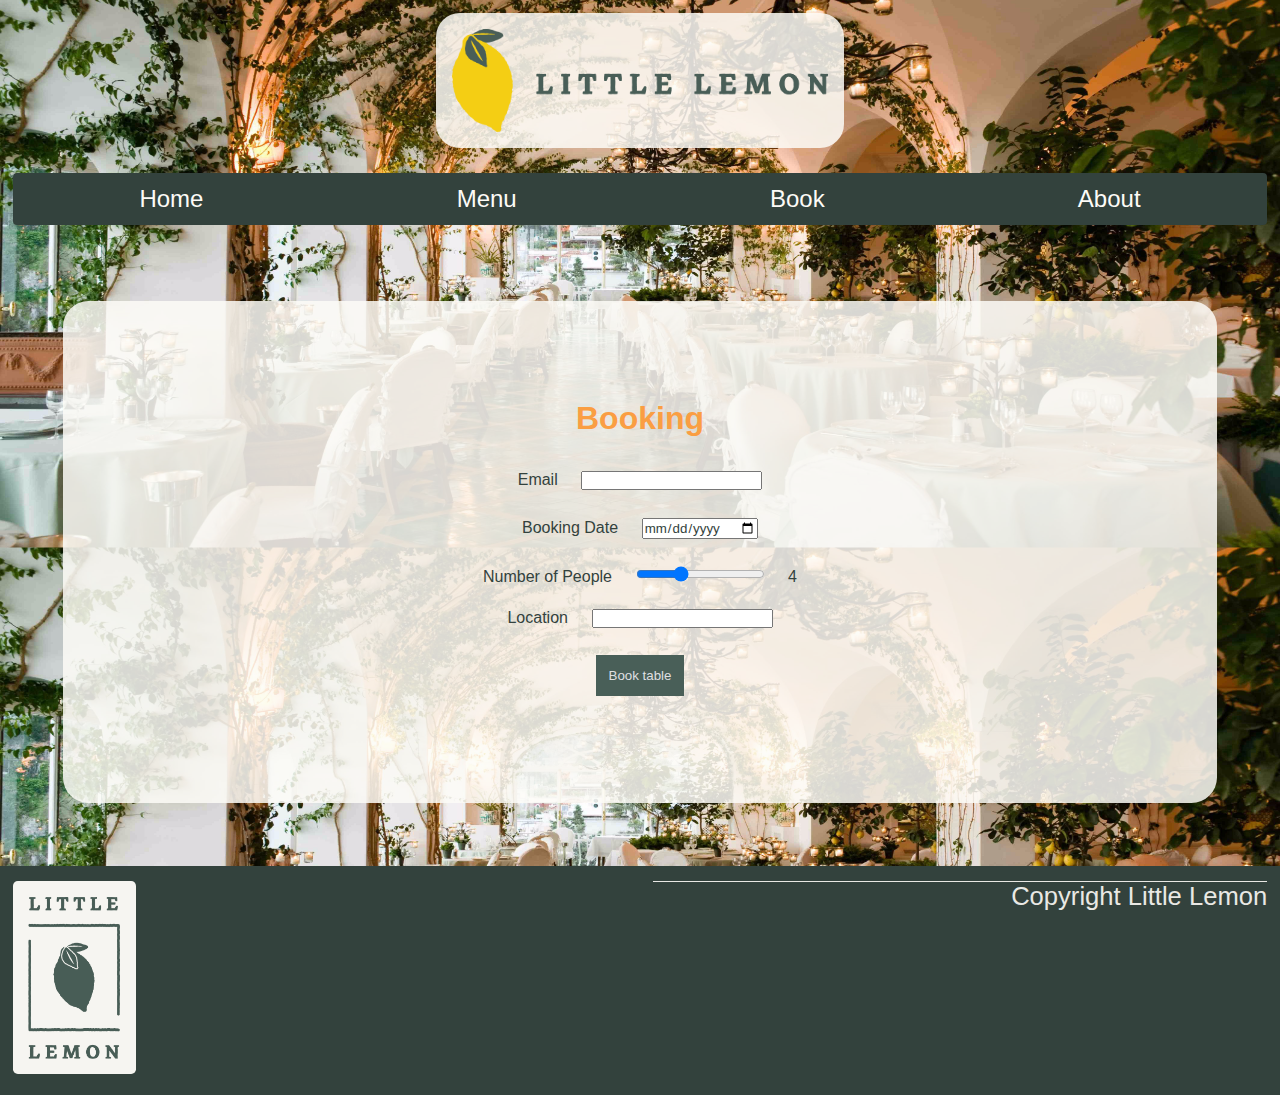
<file: book.html>
<!DOCTYPE html>
<html>
<head>
    <title>Booking</title>

    <link rel="stylesheet" href="css/style.css">
    <link rel="stylesheet" href="css/book.css">
</head>
<body>
    <header>
        <a href="index.html"><img src="img/Asset 16@4x.png" alt="Website Logo" title="Little Lemon" width="30%"></a>
    </header>
    <nav>
        <ul class="navigation">
            <li><a href="index.html">Home</a></li>
            <li><a href="menu.html">Menu</a></li>
            <li><a href="book.html">Book</a></li>
            <li><a href="about.html">About</a></li>
        </ul>
    </nav>
    <main class="book">
        <form class="about" id="booking" method="POST">
            <h1>Booking</h1>
            <div class="formelements">
                <label for="booking_owner">Email</label>
                <input type="email" name="booking_owner" id="booking_owner" required>
            </div>
            <div class="formelements">
                <label for="booking_date">Booking Date</label>
                <input type="date" name="booking_date" id="booking_date" required>
            </div>
            <div class="formelements">
                <label for="booking_people">Number of People</label>
                <input type="range" name="booking_people" id="booking_people" min="1" max="10" value="4" oninput="this.nextElementSibling.value=this.value">
                <output>4</output>
            </div>
            <div class="formelements">
                <label for="booking_location">Location</label>
                <input id="booking_location" name="booking_location" list="locations" required>
                <datalist id="locations">
                    <option value="Downtown">
                    <option value="Uptown">
                </datalist>
            </div>
            <div>
                <button id="submit" type="submit">Book table</button>
            </div>
        </form>
    </main>
    <footer>
        <div class="footlogo"><img src="img/Asset 18@4x.png" alt="Footer Logo" title="Little Lemon" width="15%"></div>
        <div class="copyright"><p>Copyright Little Lemon</p></div>
    </footer>
</body>
</html>
</file>
<file: css/style.css>
@keyframes run {
    0% {transform: translate3d(0,0,0);}
    25%{transform: skew(65deg,0);}
    26%{transform: skew(-5deg,0);}
    50%{transform: skew(-5deg,0) translate3d(6400px,0,0);}
    50.001%{transform: skew(-5deg,0) translate3d(-6400px,0,0);}
    50.001%{transform: skew(-5deg,0) translate3d(-6400px,0,0);}
    65%{transform: skew(-45deg,0) translate3d(0,0,0);}
    75%{transform: skew(20deg,0);}
    90%{transform: skew(-10deg,0);}
    100% {transform: skew(0deg,0);}}
* {
    font-family: 'Calibri', sans-serif;
    margin: 0 0 0 0;
    padding: 0 0 0 0;}
body {
    background-image: url("/img/restaurant.jpg");
    background-size:contain;
    background-repeat:round;
    display: grid;
    grid-template-columns: auto;
    grid-template-rows: auto auto auto auto;}
h1 {font-size: 6vw;}
h2 {font-size: 3vw;}
p {font-size: 2vw;}
header {
    padding: 1%;
    grid-row: 1/span 1; grid-column: 1/span 1;}
header img {
    display: block;
    margin: 0 auto;
    border-radius: 1.5rem;
    padding:1rem;
    background-color: hsla(40, 60%, 98%, 0.85);

    animation: run 2s linear;
    animation-direction:normal;
    animation-iteration-count:1;
    animation-duration: .7s;
    animation-delay: .3s;}
nav {
    margin: 1%;
    grid-row: 2/span 1; grid-column: 1/span 1;}
.navigation {
    list-style-type: none;
    text-align: center;
    
    background-color: hsl(160, 13%, 23%);
    border-radius: .25rem;
    display: flex;
    flex-flow: row wrap;
    justify-content: space-around;}
.navigation a {
    font-size: 1.5rem;
    color: hsl(41, 64%, 98%);
    display: inline-block;
    padding: .75rem;
    margin: 0 .75rem;
    text-align: center;
    text-decoration: none;}
.navigation a:hover {
    background-color: hsl(160, 13%, 33%);
    border-radius: 0.5rem;
    color: rgb(255, 250, 240);}
footer {
    background-color: hsl(160, 13%, 23%);
    display: flex;
    grid-row: 4/span 1; grid-column: 1/span 1;}
footer div {
    flex: 1;
    display:flex;
    margin:1.2% 1% 1.6% 1%;}
.footlogo img {
    border-radius: 0.3rem;
    opacity: 0.97;
    padding: 2.5%;
    background-color: hsl(41, 64%, 98%);}
.copyright {
    color:hsl(41, 64%, 98%);
    border-top: .09rem solid hsl(41, 64%, 98%);
    opacity: 0.9;
    justify-content: end;
    align-items: stretch;}
main {
    margin:4%;
    display: grid;
    gap:1%;
    grid-template-columns: auto;
    grid-template-rows: auto auto ;
    grid-row: 3/span 1; grid-column: 1/span 1;}
.promo {
    grid-row:1/ span 1;
    
    align-items: center;
    justify-content: center;}
.promo article {border-radius: 1.5rem;
    border:1vw solid hsl(160, 13%, 33%);
    display: grid;
    grid-template-columns: repeat(12, 1fr);
    grid-template-rows: repeat(12, auto);}
.promo figure{
    grid-row: 1/ span 12;
    grid-column: 1/ span 12;
    position: relative;
    z-index: -1;
    background-color: hsl(160, 13%, 33%);}
.promo figure img {
    width: 100%;
    height: 45vw;
    object-fit: cover;
    object-position: center;
    border-radius: 1.5rem;}
.promo .screen {
    border-radius: 1.5rem;
    background-color: hsl(160, 13%, 23%);
    opacity: 0.4;
    grid-row: 1/ span 12;
    grid-column: 1/ span 12;
    position: relative;
    z-index: 0;}
#content {
    color: hsl(41, 64%, 98%);
    grid-row: 7/ 12;
    grid-column: 2/ 12;
    position: relative;
    z-index: 1;}
#content h1 {
    font-weight: 700;
    margin-bottom: 1rem;}
#content p {
    font-weight: 400;
    margin-bottom: 1rem;}
.promolink {
    background-color: hsl(160, 13%, 33%);
    border-radius: 0.5vw;
    margin: .05rem .1rem;}
.promolink a {
    color: hsl(41, 64%, 98%);
    display: inline-block;
    padding: .05rem .1rem;
    text-align: center;
    text-decoration: none;
    border-radius: 0.5vw;
    font-size: 3vw;
    font-weight: 400;
    margin-bottom: 1rem;}
.promolink a:hover {
    background-color: rgb(82, 106, 98);
    border-radius: 0.5vw;
    color: rgb(255, 250, 240);}
.news{
    display: flex;
    flex-flow: row wrap;
    justify-content: space-around;
    align-items: start;
    gap: 2%;}
.news article {
    
    margin:1% 0 1% 0; 
    padding: 1%;
    border-radius: 0.5rem;
    background-color: hsl(41, 64%, 98%);
    color: hsl(160, 13%, 33%);
    opacity: 0.85;
    border: 1vw solid hsl(160, 13%, 33%);}
#article1{flex:200px;}
#article2{flex:200px;}
#article3{flex:200px;}
.about{
    grid-row: 1 / span 2;
    background-color: hsla(40, 60%, 98%, 0.85);
    border-radius: 2vw;
    margin: 1%;
    padding: 15%;}
.about * {
    margin: 1%;
    color: hsl(160, 13%, 23%);}
.about h1 {
    color: hsl(30, 95%, 62%);}
body > .screen {
    grid-row: 1/span 4; grid-column: 1/span 1;
    background-color: hsl(160, 13%, 23%);
    opacity: 0.1;
    position: relative;
    z-index: -2;
}
.locations {
    padding: 15%;
    display:flex;
    flex-wrap: wrap;
}
.locations section {
    flex:200px;
}
.locations h2 {
    color:hsl(30, 95%, 62%);
    margin:2%;
}
</file>
<file: css/book.css>
.book body {
    background-color: hsl(240, 3%, 88%);
}

.book ul {
    list-style-type: none;
    text-align: center;
    padding: 0px;
}

.book li {
    display: inline;
}

.book h1 {
    color: hsl(30, 95%, 62%);
}

.book h2 {
    color: hsl(1, 66%, 27%);
}

.center-text {
    text-align: center;
}

.book h2 > span {
    color: hsl(30, 95%, 62%);
    font-size: 0.75em;
}

.book form > div {
    margin-top: 0.5em;
    margin-bottom: 0.5em;
}

.book input:focus:invalid {
    color: red;
    border: red 3px solid;
}

#booking {
    text-align: center;
    padding: 7vw;
}

#booking h1 {
    font-size: 2rem;
    margin-bottom: 2.75vh;
}

#submit {
    background-color: hsl(160, 13%, 33%);
    color: hsl(240, 3%, 88%);
    padding:1vw;
    border: none;
}

#submit:hover {
    background-color: hsl(30, 95%, 62%);
    color: hsl(160, 13%, 33%);;
}
</file>
